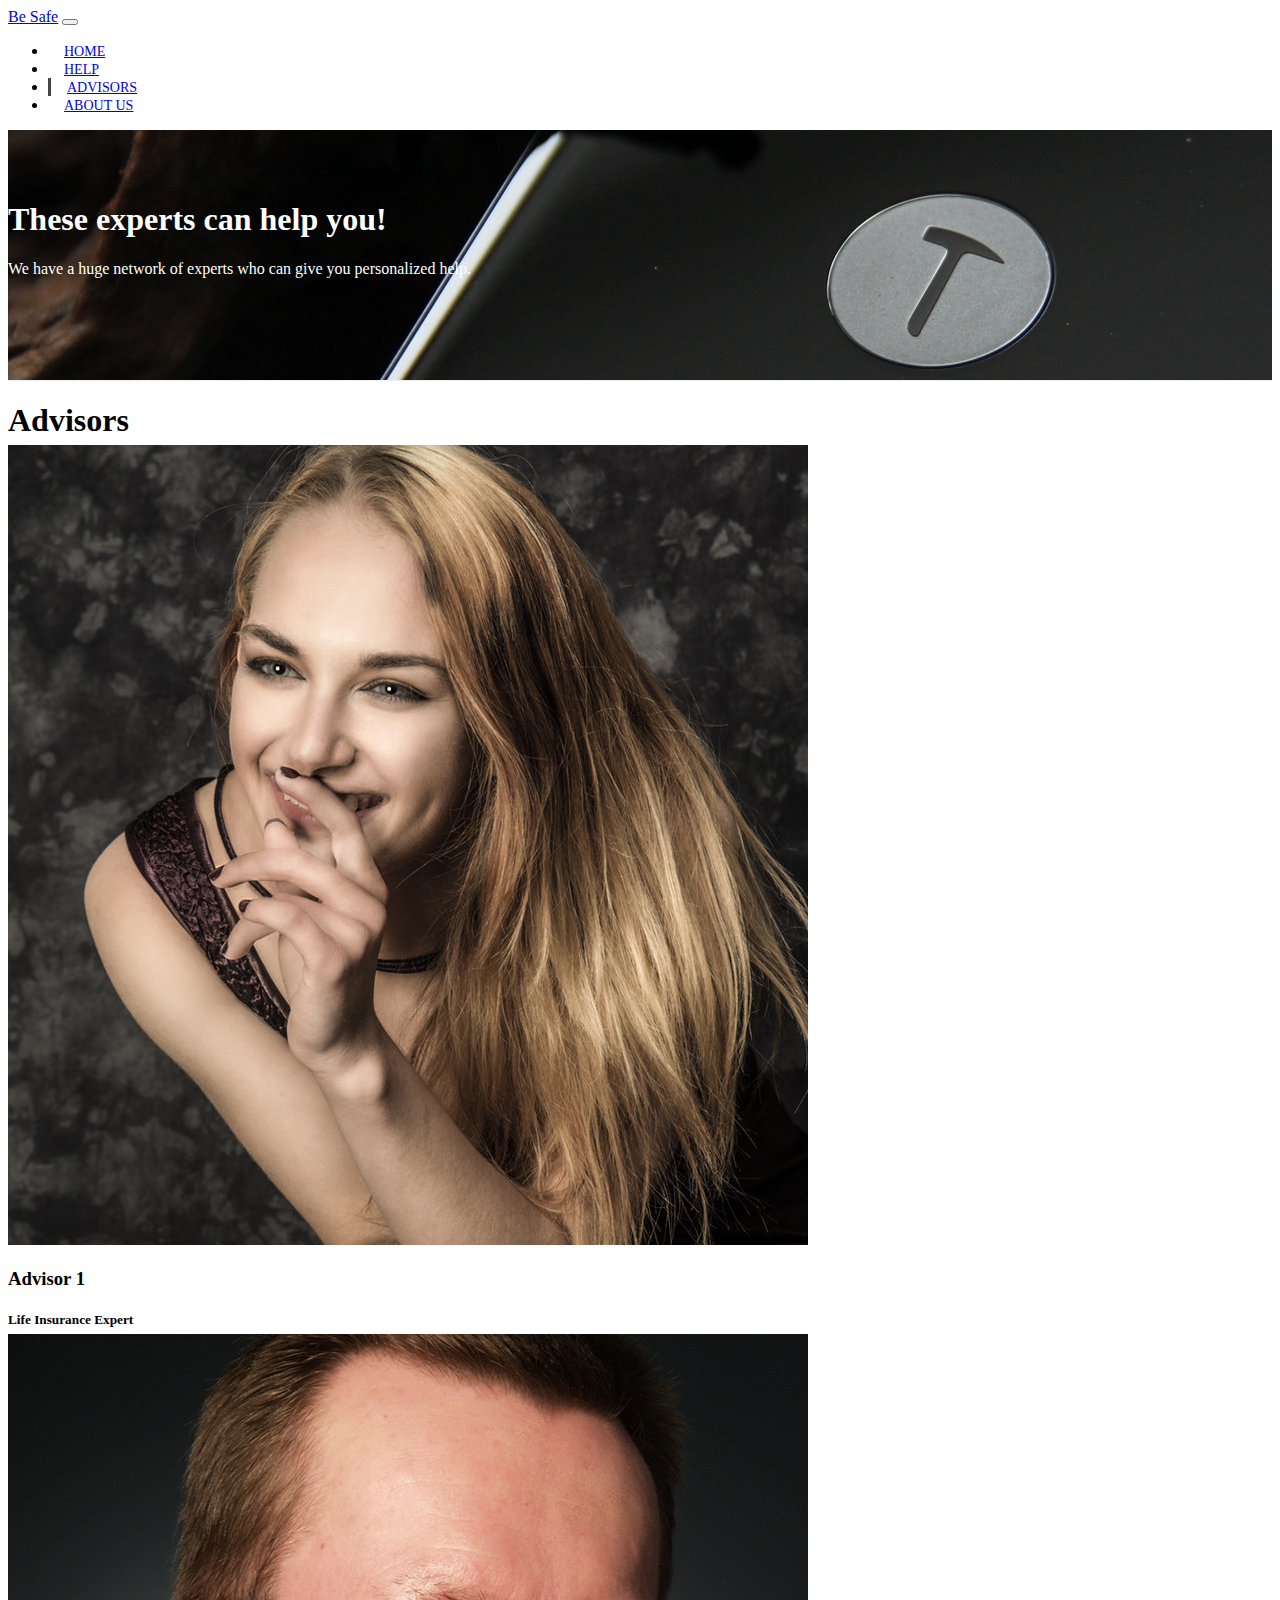
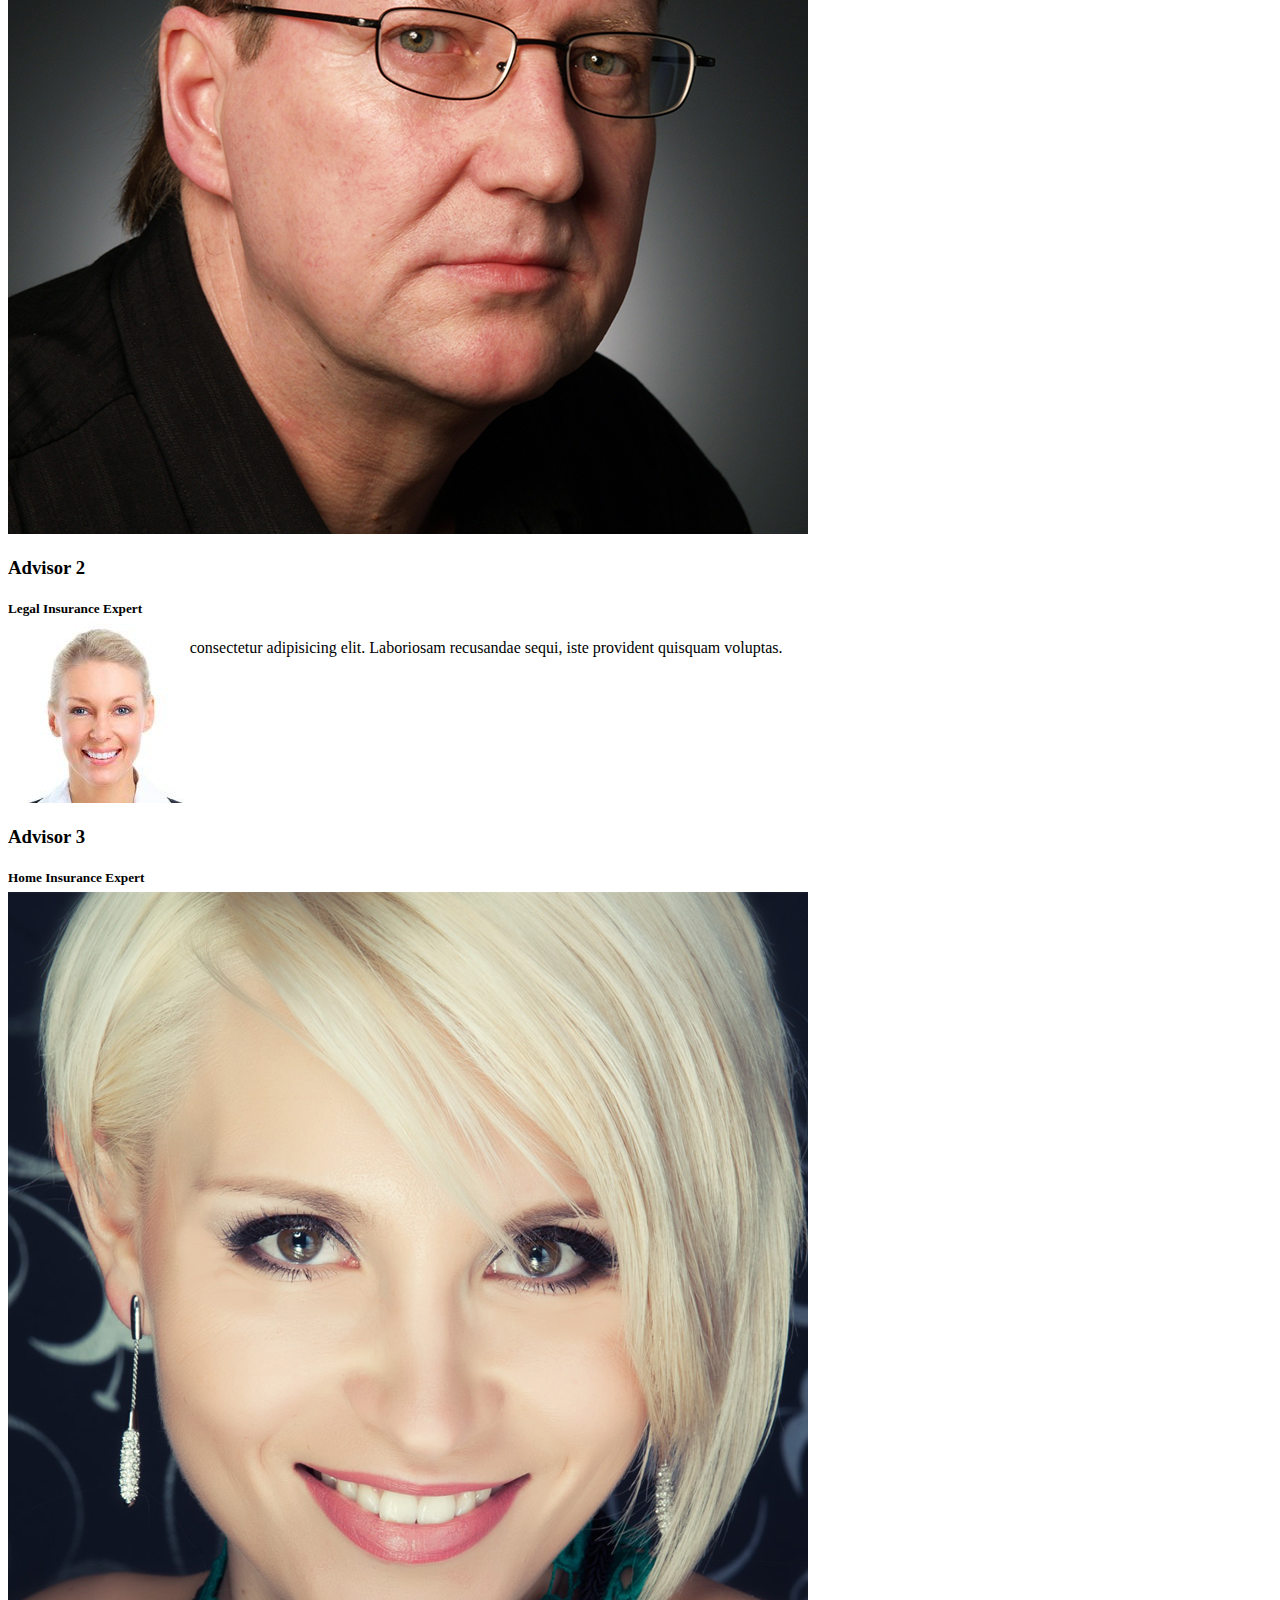
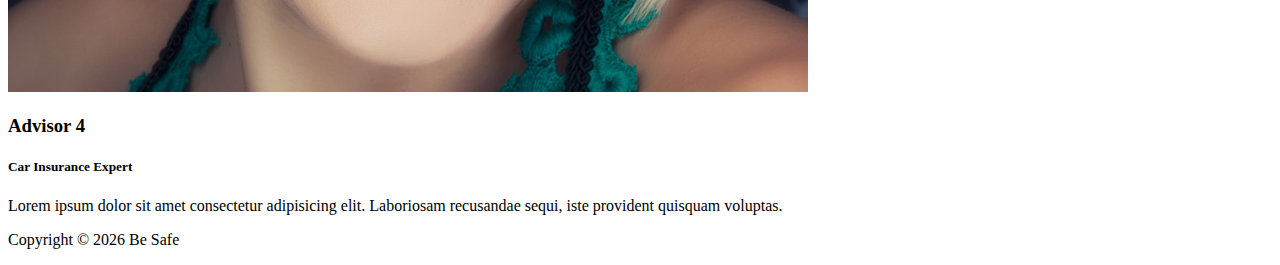
<file: TheThingy/advisors.html>
<!DOCTYPE html>
<html lang="en">

<head>
  <meta charset="UTF-8">
  <meta name="viewport" content="width=device-width, initial-scale=1.0">
  <meta http-equiv="X-UA-Compatible" content="ie=edge">
  <link rel="stylesheet" href="https://use.fontawesome.com/releases/v5.0.13/css/all.css" integrity="sha384-DNOHZ68U8hZfKXOrtjWvjxusGo9WQnrNx2sqG0tfsghAvtVlRW3tvkXWZh58N9jp"
    crossorigin="anonymous">
  <link rel="stylesheet" href="https://stackpath.bootstrapcdn.com/bootstrap/4.1.1/css/bootstrap.min.css" integrity="sha384-WskhaSGFgHYWDcbwN70/dfYBj47jz9qbsMId/iRN3ewGhXQFZCSftd1LZCfmhktB"
    crossorigin="anonymous">
    <link rel="stylesheet" href="https://use.fontawesome.com/releases/v5.8.1/css/all.css" integrity="sha384-50oBUHEmvpQ+1lW4y57PTFmhCaXp0ML5d60M1M7uH2+nqUivzIebhndOJK28anvf" crossorigin="anonymous">
  <link rel="stylesheet" href="css/style.css">
  <title>Bootstrap Theme</title>
</head>

<body>
  <!-- START HERE -->
  <nav class="navbar navbar-expand-sm navbar-dark bg-dark">
      <div class="container">
        <a href="index.html" class="navbar-brand">Be Safe</a>
        <button class="navbar-toggler" data-toggle="collapse"
        data-target="#navbarCollapse"><span class="navbar-toggler-icon"></span></button>
        <div class="collapse navbar-collapse" id="navbarCollapse">
          <ul class="navbar-nav ml-auto">
            <li class="nav-item">
              <a href="index.html" class="nav-link">Home</a>
            </li>
            <li class="nav-item">
                <a href="help.html" class="nav-link">Help</a>
            </li>
            <li class="nav-item active">
                  <a href="advisors.html" class="nav-link">Advisors</a>
                </li>
            <li class="nav-item">
              <a href="about.html" class="nav-link">About Us</a>
            </li>
            
          </ul>
        </div>
      </div>
    </nav>

  <!-- HEADER -->

  <header id="page-header">
    <div class="container">
      <div class="row">
        <div class="col-md-6 m-auto text-center">
          <h1>These experts can help you!</h1>
          <p>We have a huge network of experts who can give you personalized help.</p>
        </div>
      </div>
    </div>
  </header>

  <section id="advisors" class="my-5 text-center">
    <div class="container">
      <div class="row">
        <div class="col">
          <div class="info-header mb-5">
            <h1 class="text-primary pb-3">
              Advisors
            </h1>
            <p class="lead">Lorem, ipsum dolor sit amet consectetur adipisicing elit. Eveniet, doloremque.</p>
          </div>
        </div>
      </div>
      <div class="row">
        <div class="col-lg-3 col-md-6">
          <div class="card adv-card">
            <div class="card-body">
              <img src="img/adv/person2.jpg" class="img img-fluid rounded-circle w-50 mb-3 adv-img">
              <h3>Advisor 1</h3>
              <h5 class="text-muted">Life Insurance Expert</h5>
              <p>Lorem ipsum dolor sit amet consectetur adipisicing elit. Laboriosam recusandae sequi, iste provident quisquam voluptas.</p>
              <div class="d-flex justify-content-center">
                <div class="p-4">
                  <a href="http://facebook.com">
                    <i class="fab fa-facebook fa-2x adv-fab"></i>
                  </a>
                </div>
                <div class="p-4">
                    <a href="http://web.whatsapp.com">
                      <i class="fab fa-whatsapp fa-2x adv-fab"></i>
                    </a>
                </div>
                <div class="p-4">
                    <a href="http://maps.google.com">
                      <i class="fas fa-location-arrow fa-2x adv-fab"></i>
                    </a>
                </div>
              </div>
            </div>
          </div>
        </div>
          <div class="col-lg-3 col-md-6">    
          <div class="card adv-card">
              <div class="card-body">
                <img src="img/adv/person3.jpg" class="img img-fluid rounded-circle w-50 mb-3 adv-img">
                <h3>Advisor 2</h3>
                <h5 class="text-muted">Legal Insurance Expert</h5>
                <p>Lorem ipsum dolor sit amet consectetur adipisicing elit. Laboriosam recusandae sequi, iste provident quisquam voluptas.</p>
                <div class="d-flex justify-content-center">
                  <div class="p-4">
                    <a href="http://facebook.com">
                      <i class="fab fa-facebook fa-2x adv-fab"></i>
                    </a>
                  </div>
                  <div class="p-4">
                      <a href="http://web.whatsapp.com">
                        <i class="fab fa-whatsapp fa-2x adv-fab"></i>
                      </a>
                  </div>
                  <div class="p-4">
                      <a href="http://maps.google.com">
                        <i class="fas fa-location-arrow fa-2x adv-fab"></i>
                      </a>
                  </div>
                </div>
              </div>
            </div>
          </div>
          <div class="col-lg-3 col-md-6">
            <div class="card adv-card">
                <div class="card-body">
                  <img src="img/person2.jpg" class="img img-fluid rounded-circle w-50 mb-3 adv-img">
                  <h3>Advisor 3</h3>
                  <h5 class="text-muted">Home Insurance Expert</h5>
                  <p>Lorem ipsum dolor sit amet consectetur adipisicing elit. Laboriosam recusandae sequi, iste provident quisquam voluptas.</p>
                  <div class="d-flex justify-content-center">
                    <div class="p-4">
                      <a href="http://facebook.com">
                        <i class="fab fa-facebook fa-2x adv-fab"></i>
                      </a>
                    </div>
                    <div class="p-4">
                        <a href="http://web.whatsapp.com">
                          <i class="fab fa-whatsapp fa-2x adv-fab"></i>
                        </a>
                    </div>
                    <div class="p-4">
                        <a href="http://maps.google.com">
                          <i class="fas fa-location-arrow fa-2x adv-fab"></i>
                        </a>
                    </div>
                  </div>
                </div>
              </div>
          </div>
          <div class="col-lg-3 col-md-6">
              <div class="card adv-card">
                  <div class="card-body">
                    <img src="img/adv/person1.jpg" class="img img-fluid rounded-circle w-50 mb-3 adv-img">
                    <h3>Advisor 4</h3>
                    <h5 class="text-muted">Car Insurance Expert</h5>
                    <p>Lorem ipsum dolor sit amet consectetur adipisicing elit. Laboriosam recusandae sequi, iste provident quisquam voluptas.</p>
                    <div class="d-flex justify-content-center">
                      <div class="p-4">
                        <a href="http://facebook.com">
                          <i class="fab fa-facebook fa-2x adv-fab"></i>
                        </a>
                      </div>
                      <div class="p-4">
                          <a href="http://web.whatsapp.com">
                            <i class="fab fa-whatsapp fa-2x adv-fab"></i>
                          </a>
                      </div>
                      <div class="p-4">
                          <a href="http://maps.google.com">
                            <i class="fas fa-location-arrow fa-2x adv-fab"></i>
                          </a>
                      </div>
                    </div>
                  </div>
                </div>
                </div>
        </div>
      </div>
    </div>

  </section>

  <!-- FOOTER -->
  <footer id="main-footer" class="text-center p-4">
      <div class="container">
        <div class="row">
          <div class="col">
            <p>Copyright &copy;
              <span id="year"></span> Be Safe
            </p>
          </div>
        </div>
      </div>
    </footer>

  <script src="http://code.jquery.com/jquery-3.3.1.min.js" integrity="sha256-FgpCb/KJQlLNfOu91ta32o/NMZxltwRo8QtmkMRdAu8="
    crossorigin="anonymous"></script>
  <script src="https://cdnjs.cloudflare.com/ajax/libs/popper.js/1.14.3/umd/popper.min.js" integrity="sha384-ZMP7rVo3mIykV+2+9J3UJ46jBk0WLaUAdn689aCwoqbBJiSnjAK/l8WvCWPIPm49"
    crossorigin="anonymous"></script>
  <!-- <script src="https://stackpath.bootstrapcdn.com/bootstrap/4.1.1/js/bootstrap.min.js" integrity="sha384-smHYKdLADwkXOn1EmN1qk/HfnUcbVRZyYmZ4qpPea6sjB/pTJ0euyQp0Mk8ck+5T"
    crossorigin="anonymous"></script> -->


  <script>
    // Get the current year for the copyright
    $('#year').text(new Date().getFullYear());
  </script>
</body>

</html>
</file>
<file: TheThingy/css/style.css>
.navbar .nav-link {
  font-size: 14px;
  text-transform: uppercase;
  padding-left: 1rem !important;
  padding-right: 1rem;

}

.navbar .nav-item.active {
  border-left: #444 3px solid;
}

#page-header {
  height: 200px;
  background: url('../img/image1.jpg');
  background-position: 0 -360px;
  background-attachment: fixed;
  color: #fff;
  border-bottom: 1px #eee solid;
  padding-top: 50px;
}

.about-img {
  margin-top: -50px;
}

.adv-img {
  margin-top: -50px;
}

.adv-card:hover{
  background: #42bcf4;
  color: #fff;
}

.adv-fab {
  color: #fff;
}
</file>
